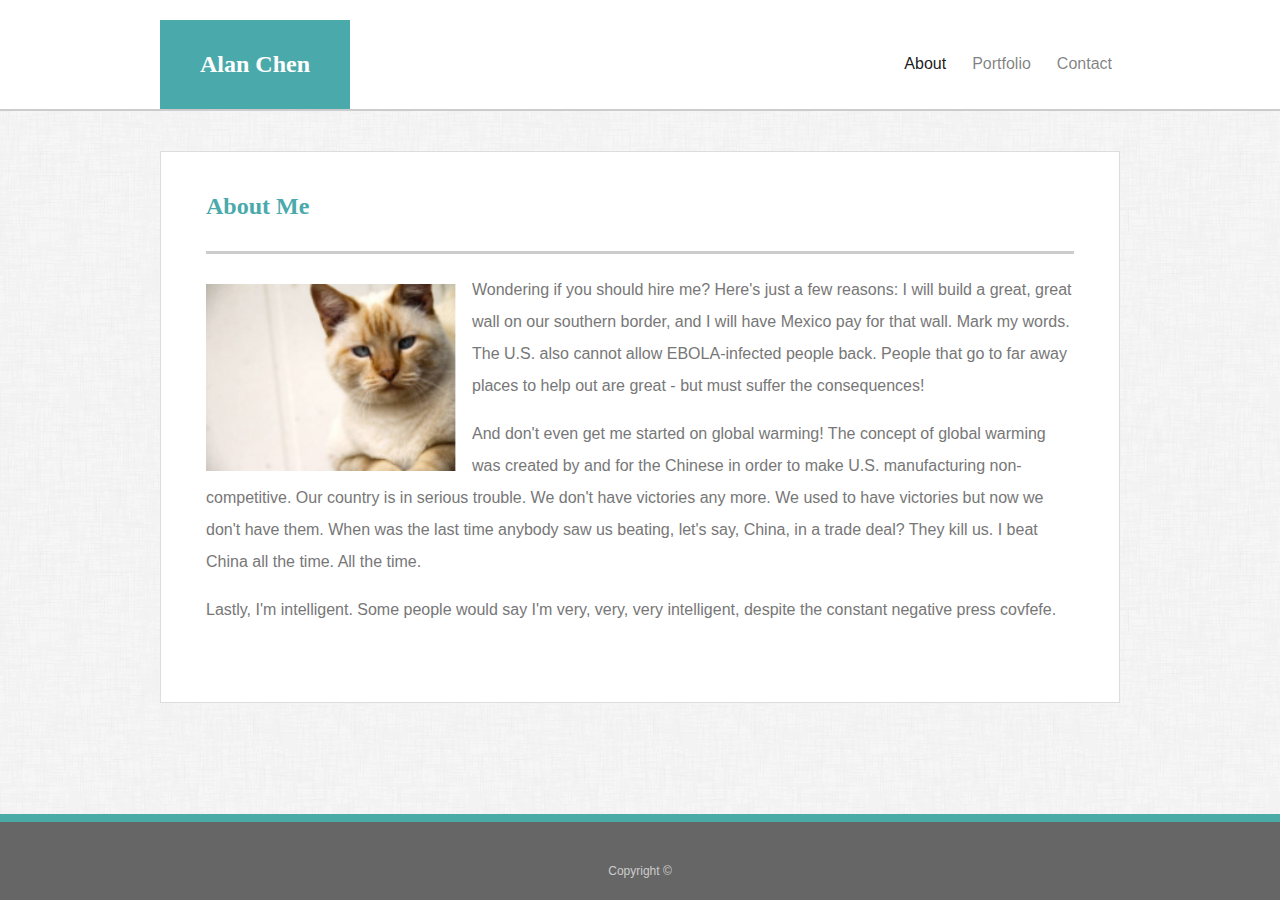
<file: index.html>
<html>
    <head>
        <title>Alan's Portfolio</title>
        <link rel="stylesheet" href="https://maxcdn.bootstrapcdn.com/bootstrap/4.0.0/css/bootstrap.min.css" integrity="sha384-Gn5384xqQ1aoWXA+058RXPxPg6fy4IWvTNh0E263XmFcJlSAwiGgFAW/dAiS6JXm" crossorigin="anonymous">
        <link rel="stylesheet" href="assets/css/style.css">
    </head>
    <body>
        <header>
        <nav class="navbar navbar-expand-lg navbar-light bg-light">
                    <a href="index.html"><h1>Alan Chen</h1></a>
                    <button class="navbar-toggler" type="button" data-toggle="collapse" data-target="#navbarNav" aria-controls="navbarNav" aria-expanded="false" aria-label="Toggle navigation">
                      <span class="navbar-toggler-icon"></span>
                    </button>
                    <div class="collapse navbar-collapse" id="navbarNav">
                      <ul class="navbar-nav">
                        <li class="nav-item active">
                          <a class="nav-link" href="index.html">About <span class="sr-only">(current)</span></a>
                        </li>
                        <li class="nav-item">
                          <a class="nav-link" href="portfolio.html">Portfolio</a>
                        </li>
                        <li class="nav-item">
                          <a class="nav-link" href="contact.html">Contact</a>
                        </li>
                      </ul>
                    </div>
        </nav>
        </header>

        <div class="wrapper">
          <div class="row content-area">
            <h1 class="h1-content">About Me</h1>
            <br>
            <hr>
            <div class="bio-area">
              <img class="profile-pic img-fluid" src="assets/images/cat.png">
              <p>Wondering if you should hire me? Here's just a few reasons: I will build a great, great wall on our southern border, and I will have Mexico pay for that wall. Mark my words. The U.S. also cannot allow EBOLA-infected people back. People that go to far away places to help out are great - but must suffer the consequences!</p>


              <p>And don't even get me started on global warming! The concept of global warming was created by and for the Chinese in order to make U.S. manufacturing non-competitive. Our country is in serious trouble. We don't have victories any more. We used to have victories but now we don't have them. When was the last time anybody saw us beating, let's say, China, in a trade deal? They kill us. I beat China all the time. All the time.</p>
                
                
              <p>Lastly, I'm intelligent. Some people would say I'm very, very, very intelligent, despite the constant negative press covfefe.</p>
            </div>
          </div>
        </div>

        <footer class="footer">
          <div class="container">
            <span class="copyright">Copyright &copy;</span>
          </div>
        </footer>


        <script src="https://code.jquery.com/jquery-3.3.1.slim.min.js" integrity="sha384-q8i/X+965DzO0rT7abK41JStQIAqVgRVzpbzo5smXKp4YfRvH+8abtTE1Pi6jizo" crossorigin="anonymous"></script>
        <script src="https://cdnjs.cloudflare.com/ajax/libs/popper.js/1.14.3/umd/popper.min.js" integrity="sha384-ZMP7rVo3mIykV+2+9J3UJ46jBk0WLaUAdn689aCwoqbBJiSnjAK/l8WvCWPIPm49" crossorigin="anonymous"></script>
        <script src="https://stackpath.bootstrapcdn.com/bootstrap/4.1.3/js/bootstrap.min.js" integrity="sha384-ChfqqxuZUCnJSK3+MXmPNIyE6ZbWh2IMqE241rYiqJxyMiZ6OW/JmZQ5stwEULTy" crossorigin="anonymous"></script>
    </body>
</html>
</file>
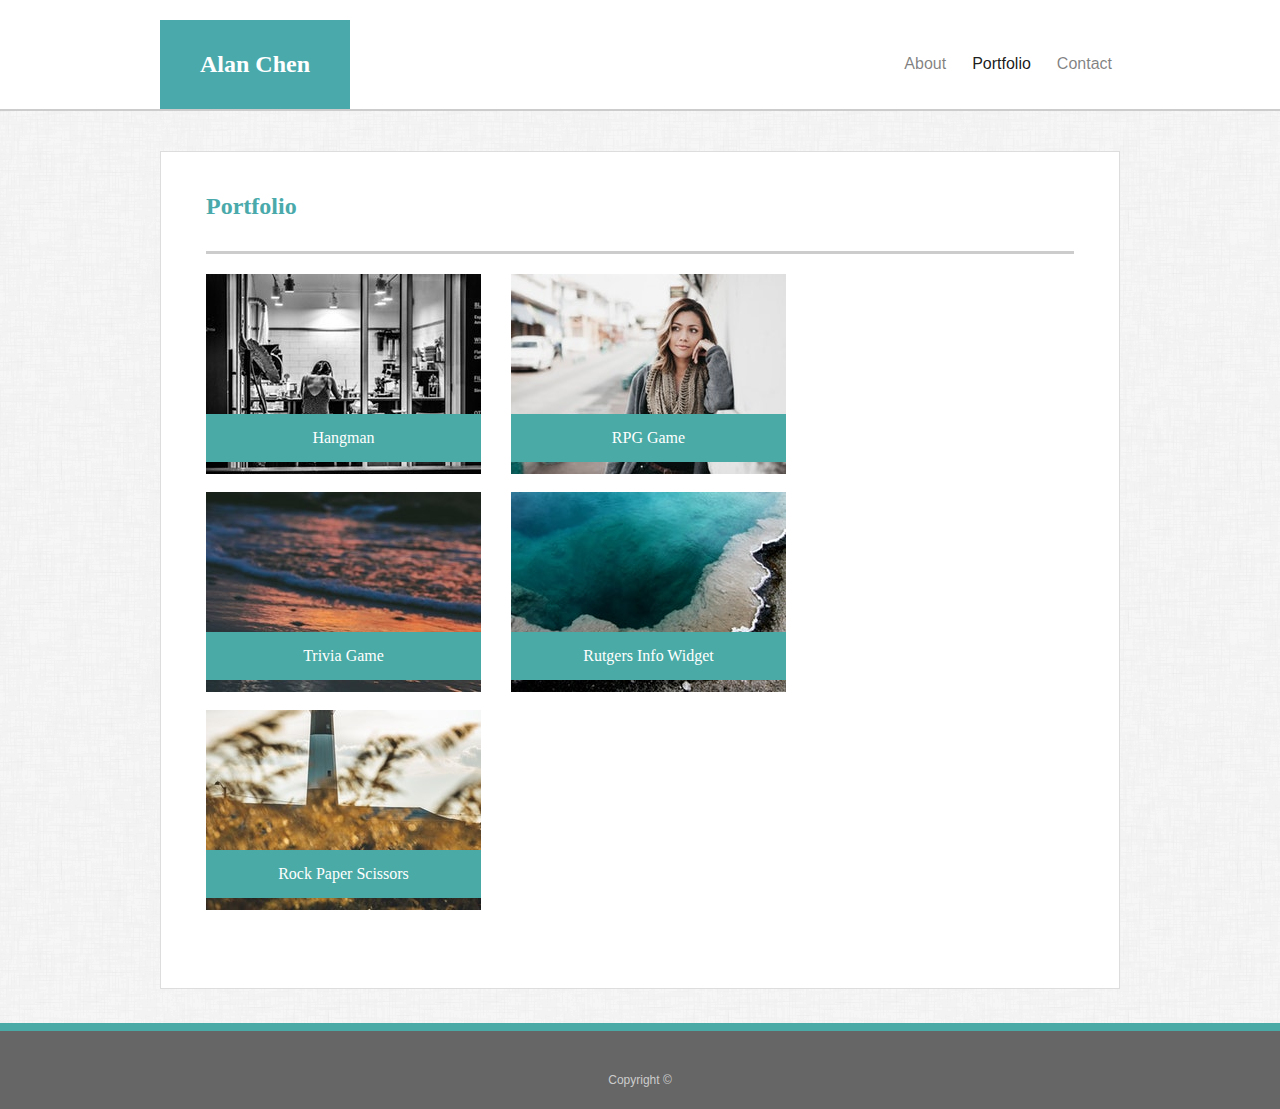
<file: portfolio.html>
<html>
    <head>
        <title>Alan's Portfolio</title>
        <link rel="stylesheet" href="https://maxcdn.bootstrapcdn.com/bootstrap/4.0.0/css/bootstrap.min.css" integrity="sha384-Gn5384xqQ1aoWXA+058RXPxPg6fy4IWvTNh0E263XmFcJlSAwiGgFAW/dAiS6JXm" crossorigin="anonymous">
        <link rel="stylesheet" href="assets/css/style.css">
    </head>
    <body>
        <header>
        <nav class="navbar navbar-expand-lg navbar-light bg-light">
                    <a href="index.html"><h1>Alan Chen</h1></a>
                    <button class="navbar-toggler" type="button" data-toggle="collapse" data-target="#navbarNav" aria-controls="navbarNav" aria-expanded="false" aria-label="Toggle navigation">
                      <span class="navbar-toggler-icon"></span>
                    </button>
                    <div class="collapse navbar-collapse" id="navbarNav">
                      <ul class="navbar-nav">
                        <li class="nav-item">
                          <a class="nav-link" href="index.html">About</a>
                        </li>
                        <li class="nav-item active">
                          <a class="nav-link" href="portfolio.html">Portfolio <span class="sr-only">(current)</span></a>
                        </li>
                        <li class="nav-item">
                          <a class="nav-link" href="contact.html">Contact</a>
                        </li>
                      </ul>
                    </div>
        </nav>
        </header>

        <div class="wrapper">
          <div class="content-area row">
            <h1 class="h1-content">Portfolio</h1>
            <br>
            <hr>
            <div class="bio-area row">
                <div class="col-md-auto">
                    <img class="img-responsive" src="assets/images/photo1.jpeg">
                    <div class="caption col-md-auto">
                        Hangman
                    </div>
                </div>
                <div class="col-md-auto">
                    <img class="img-responsive" src="assets/images/photo2.jpeg">
                    <div class="caption col-md-auto">
                        RPG Game
                    </div>
                </div>
                <div class="col-md-auto">
                    <img class="img-responsive" src="assets/images/photo3.jpeg">
                    <div class="caption col-md-auto">
                        Trivia Game
                    </div>
                </div>
                <div class="col-md-auto">
                    <img class="img-responsive" src="assets/images/photo4.jpeg">
                    <div class="caption col-md-auto">
                        Rutgers Info Widget
                    </div>
                </div>
                <div class="col-md-auto">
                    <img class="img-responsive" src="assets/images/photo5.jpeg">
                    <div class="caption col-md-auto">
                        Rock Paper Scissors
                    </div>
                </div>
                
                
            </div>
          </div>
        </div>

        <footer class="footer">
          <div class="container">
            <span class="copyright">Copyright &copy;</span>
          </div>
        </footer>


        <script src="https://code.jquery.com/jquery-3.3.1.slim.min.js" integrity="sha384-q8i/X+965DzO0rT7abK41JStQIAqVgRVzpbzo5smXKp4YfRvH+8abtTE1Pi6jizo" crossorigin="anonymous"></script>
        <script src="https://cdnjs.cloudflare.com/ajax/libs/popper.js/1.14.3/umd/popper.min.js" integrity="sha384-ZMP7rVo3mIykV+2+9J3UJ46jBk0WLaUAdn689aCwoqbBJiSnjAK/l8WvCWPIPm49" crossorigin="anonymous"></script>
        <script src="https://stackpath.bootstrapcdn.com/bootstrap/4.1.3/js/bootstrap.min.js" integrity="sha384-ChfqqxuZUCnJSK3+MXmPNIyE6ZbWh2IMqE241rYiqJxyMiZ6OW/JmZQ5stwEULTy" crossorigin="anonymous"></script>
    </body>
</html>
</file>
<file: assets/css/style.css>
/* Global Classes */
html {
    position: relative;
    min-height: 100%;
  }

body {
    background-image: url("../images/dust_scratches.png");
    margin-bottom: 120px;
    }

h1 {
    margin: 0;
    padding: 30px 40px 30px 40px;
    background-color: #4aaaab;
    color: white !important;
    font-family: 'Georgia', Times, Times New Roman, serif;
    font-weight: 600;
    font-size: 1.5em;
}

header {
    width: 100%;
    background-color: #fff;
    border-bottom: 2px solid #ccc;
}

hr {
    border: 0;
    border-top: 3px solid #ccc;
    margin: 30px 0 20px 0;
    width: 100%;
}

p {
    line-height: 2em;
    font-size: 2m;
    font-family: 'Arial', 'Helvetica Neue', Helvetica, sans-serif;
    color: #777;
}


/* Bootstrap Overrides */

.navbar-light,
.navbar-nav {
    font-family: 'Arial', 'Helvetica Neue', Helvetica, sans-serif;
}

.navbar {
    padding: 20px 0 0 0 ;
    max-width: 960px;
    margin: auto;
}

.navbar-toggler {
    margin-right: 20px;
}

.bg-light {
    background-color: white !important;
}

.navbar-collapse {
    justify-content: flex-end;
}

.nav-link {
    margin-left: 10px;
    text-decoration: none;
    color: inherit;
}

a:hover {
    text-decoration: none;
}

footer.footer{
    margin-top: 40px;
    position: absolute;
    bottom: 0;
    width: 100%;
    text-align: center;
    background-color: #666;
    border-top: 8px solid #4aaaa5;
    padding: 40px 0 20px 0;
    display: block;
}

.btn {
    font-family: 'Arial', 'Helvetica Neue', Helvetica, sans-serif;
}

.btn-primary {
    background-color: #4aaaa5;
    border:1px solid #4aaaa5;
}

.btn-primary:hover {
    background-color: transparent;
    border:1px solid #4aaaa5;
    color: #4aaaa5;
}

.caption {
    background-color: #4aaaa5;
    color: white;
    margin-top: -60px;
    margin-bottom: 30px;
    position: relative;
    text-align: center;
    line-height: 3em;
    font-family: 'Georgia', Times, Times New Roman, serif;
}

.col-md-auto {
    width: auto;
}
/* Custom Classes */

h1.h1-content {
    color: #4aaaab !important;
    background-color: transparent;
    padding: 0;
}

.wrapper {
    background-color: white;
    margin-top: 40px;
    margin-left: auto;
    margin-right: auto;
    max-width: 960px;
    padding: 40px 60px 60px 60px;
    border: 1px solid #ddd;
}

.profile-pic {
    float: left;
    margin: 10px 16px 0px 0px;
}

.copyright {
    font-size: 0.75em;
    color: #ccc;
}

.bio-area {
    padding: 0;
}

@media screen and (max-width: 640px) {
    .profile-pic {
        min-width: 100%;
        margin: 10px 16px 16px 0px;
    }
}
</file>
